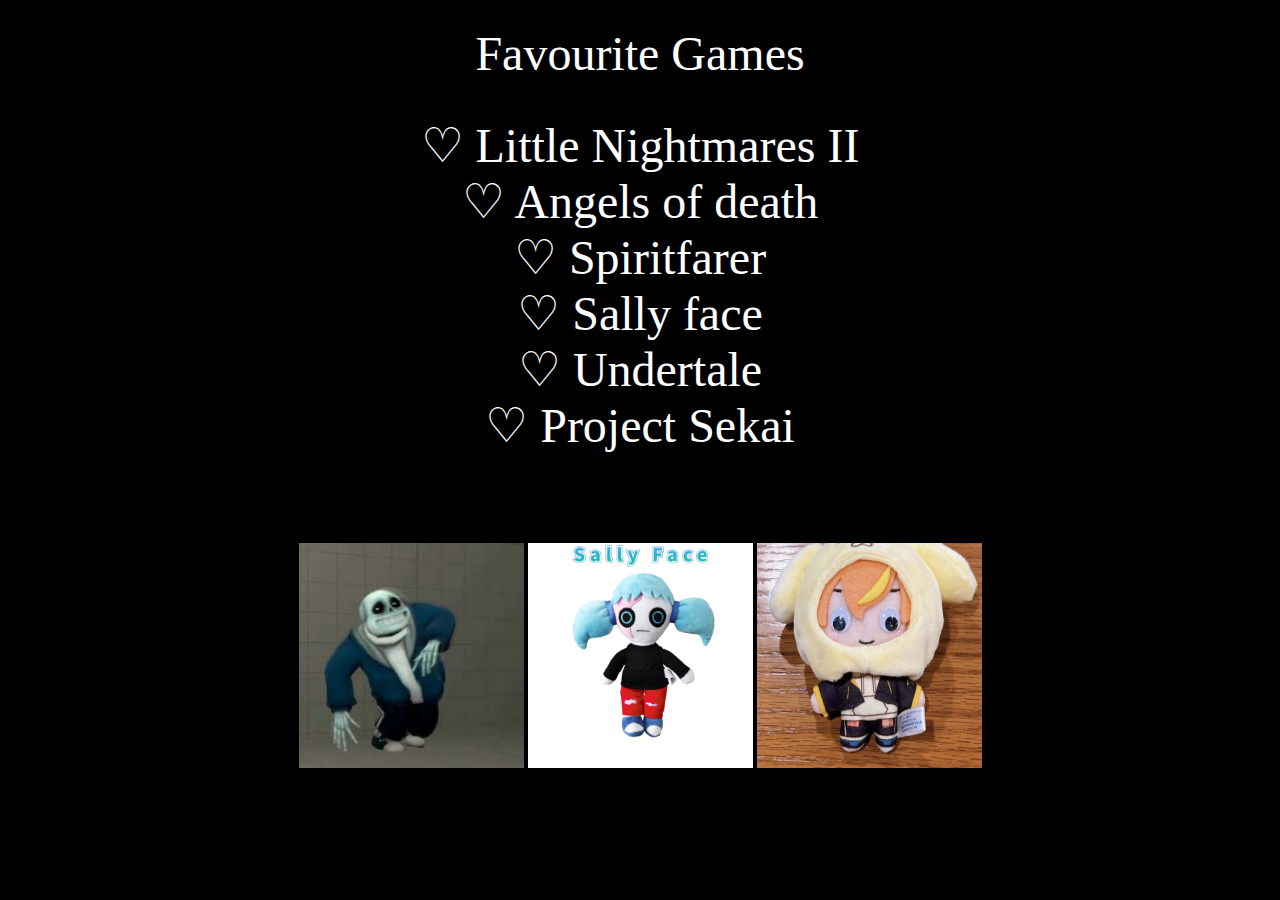
<file: index2.html>
<html>
<head>
    <title>Remy's Page ♡</title>
</head>
<body bgcolor="black">
    <br>
    <center><font face="comic sans" size="30px" color="white">Favourite Games</font>
    <br><br><br>
    <font face="comic sans" size="25px" color="white">
        ♡ Little Nightmares II <br>
        ♡ Angels of death <br>
        ♡ Spiritfarer <br>
        ♡ Sally face <br> 
        ♡ Undertale <br> 
        ♡ Project Sekai <br>
    </font>
    <br><br><br><br><br>
    <img src="snasgranie.jpg" height="225" width="225"> <img src="sillyface.png" height="225" width="225"> <img src="akito3.jpg" height="225" width="225">
    </center>
</body>
</html>
</file>
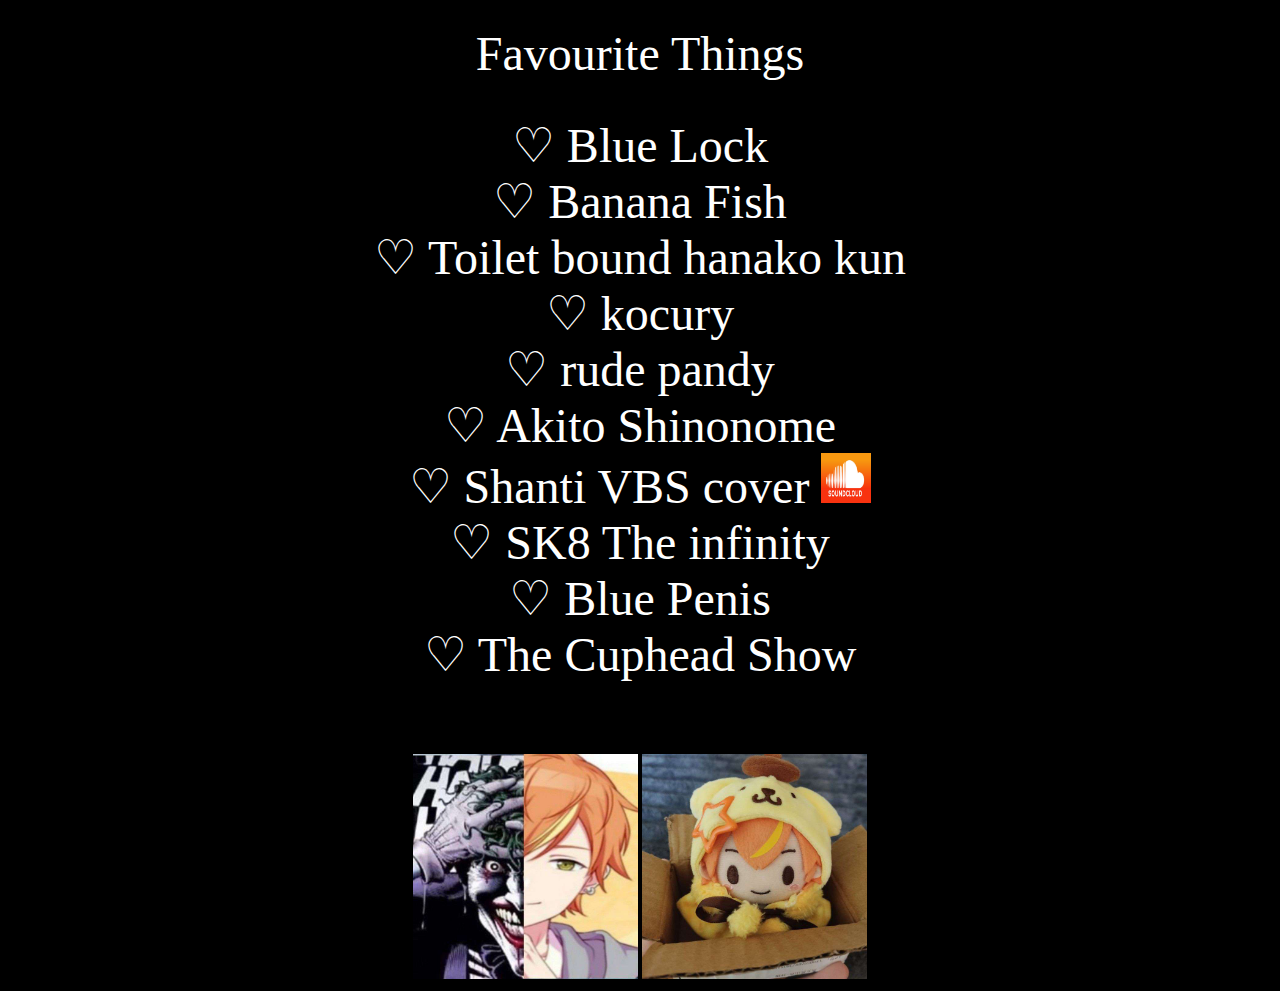
<file: index3.html>
<html>
<head>
    <title>Remy's Page ♡</title>
</head>
<body bgcolor="black">
    <br>
    <center><font face="comic sans" size="30px" color="white">Favourite Things</font>
    <br><br><br>
    <font face="comic sans" size="25px" color="white">
        ♡ Blue Lock <br>
        ♡ Banana Fish <br>
        ♡ Toilet bound hanako kun <br>
        ♡ kocury <br> 
        ♡ rude pandy <br> 
        ♡ Akito Shinonome <br>
        ♡ Shanti VBS cover <a href="https://soundcloud.com/josie-533760370/shanti-vivid-bad-squad-vbs"><img src="soundcloud.jpg" height="50px" width="50px"></a> <br>
        ♡ SK8 The infinity <br>
        ♡ Blue Penis <br>
        ♡ The Cuphead Show
    </font>
    <br><br><br><br><br>
    <img src="akito4.jpg" height="225" width="225"> <img src="akito1.jpg" height="225" width="225">
    </center>
</body>
</html>
</file>
